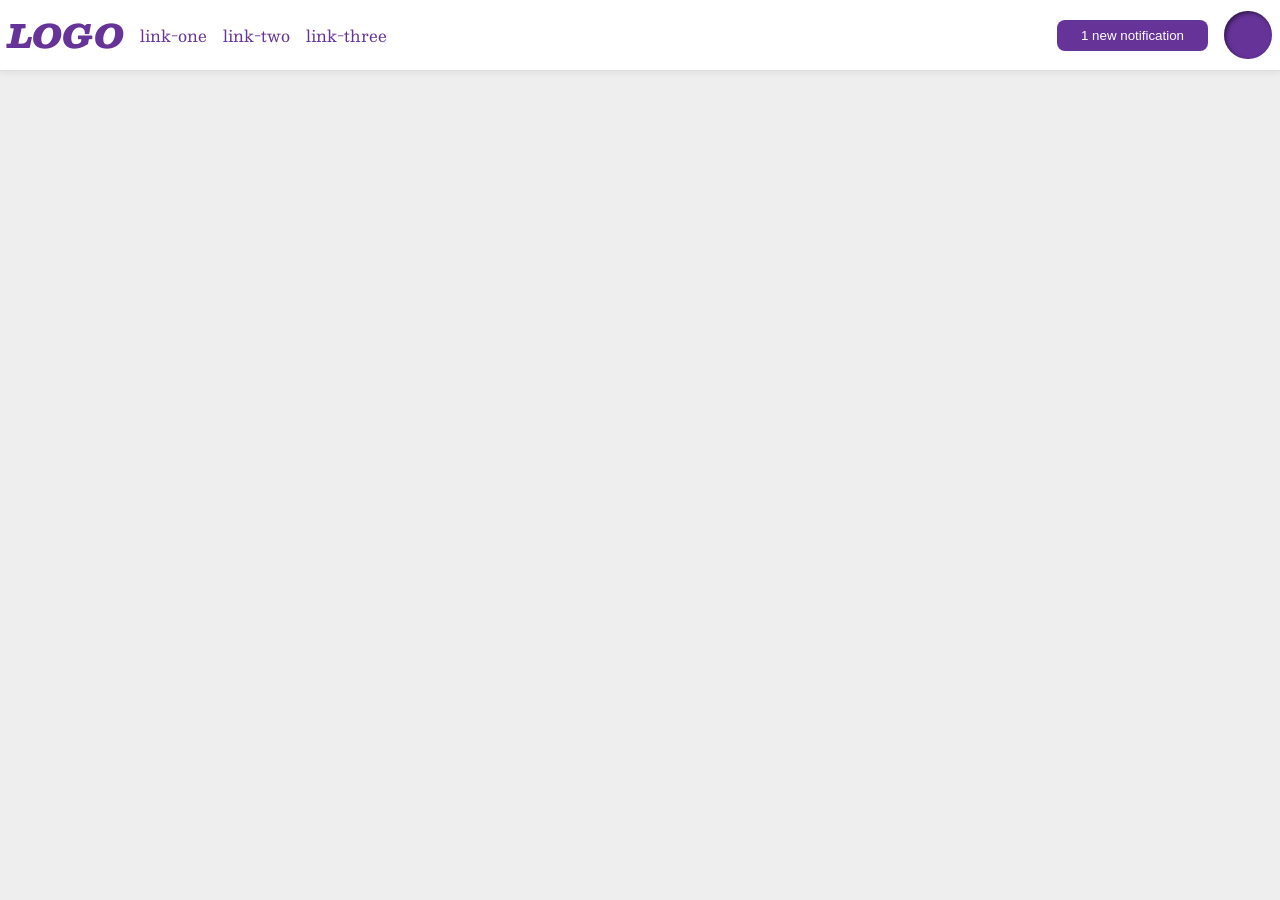
<file: flex/03-flex-header-2/index.html>
<!DOCTYPE html>
<html lang="en">
  <head>
    <meta charset="UTF-8">
    <meta http-equiv="X-UA-Compatible" content="IE=edge">
    <meta name="viewport" content="width=device-width, initial-scale=1.0">
    <title>Flex Header 2</title>
    <link rel="stylesheet" href="style.css">
  </head>
  <body>
    <div class="header">
      <div class="left">
        <div class="logo">
         LOGO
        </div>
        <ul class="links">
          <li><a href="google.com">link-one</a></li>
          <li><a href="google.com">link-two</a></li>
          <li><a href="google.com">link-three</a></li>
        </ul>
      </div>
      <div class="right">
        <button class="notifications">
          1 new notification
        </button>
        <div class="profile-image"></div>
      </div>
    </div>
  </body>
</html>
</file>
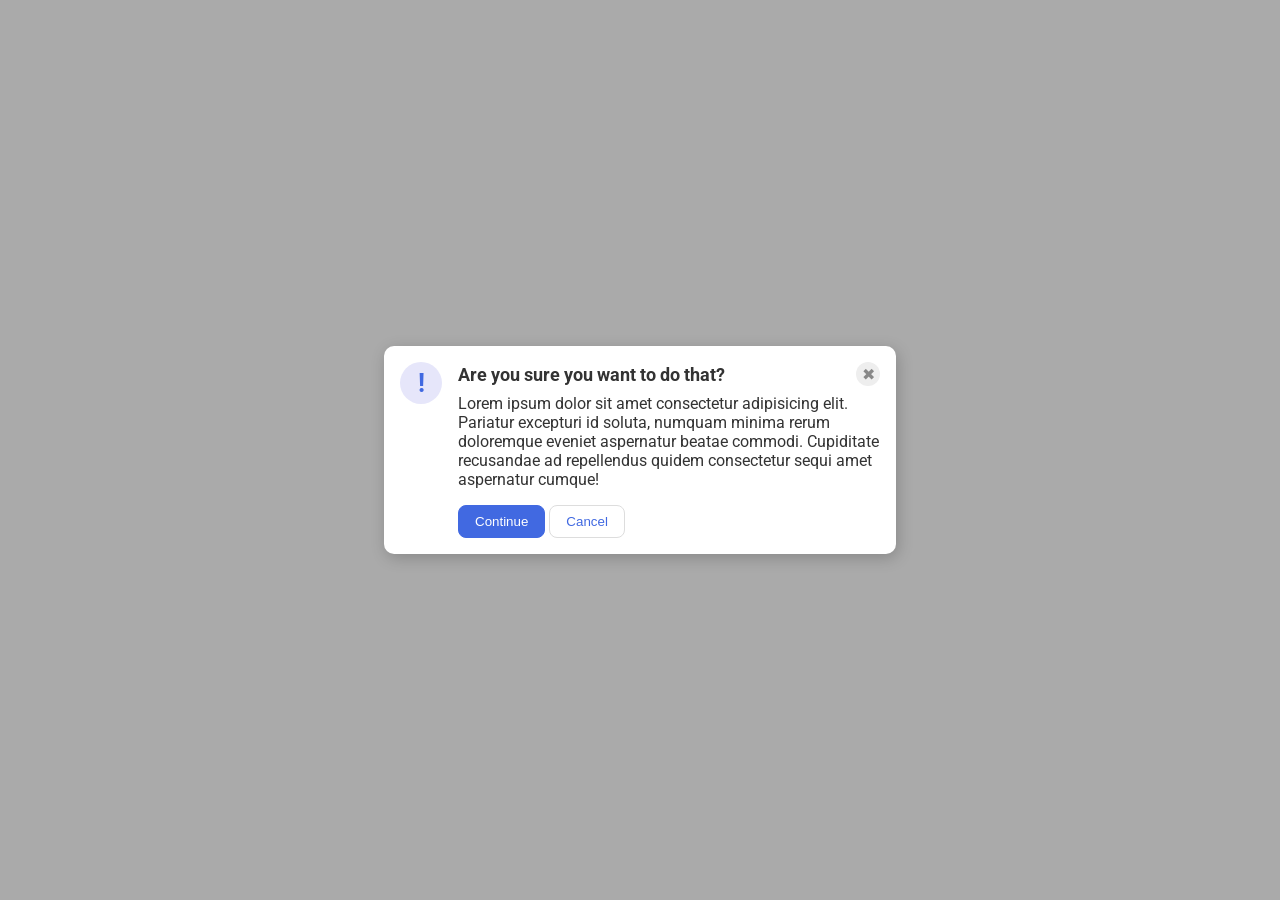
<file: flex/05-flex-modal/index.html>
<!DOCTYPE html>
<html lang="en">
  <head>
    <meta charset="UTF-8">
    <meta http-equiv="X-UA-Compatible" content="IE=edge">
    <meta name="viewport" content="width=device-width, initial-scale=1.0">
    <link rel="stylesheet" href="style.css">
    <title>Modal</title>
  </head>
  <body>
    <div class="modal">
      <div class="icon">!</div>
      <div class="container">
        <div class="header">Are you sure you want to do that?
          <div class="close-button">✖</div>
        </div>
        <div class="text">Lorem ipsum dolor sit amet consectetur adipisicing elit. Pariatur excepturi id soluta, numquam minima rerum doloremque eveniet aspernatur beatae commodi. Cupiditate recusandae ad repellendus quidem consectetur sequi amet aspernatur cumque!</div>
        <button class="continue">Continue</button>
        <button class="cancel">Cancel</button>
      </div>
    </div>
  </body>
</html>
</file>
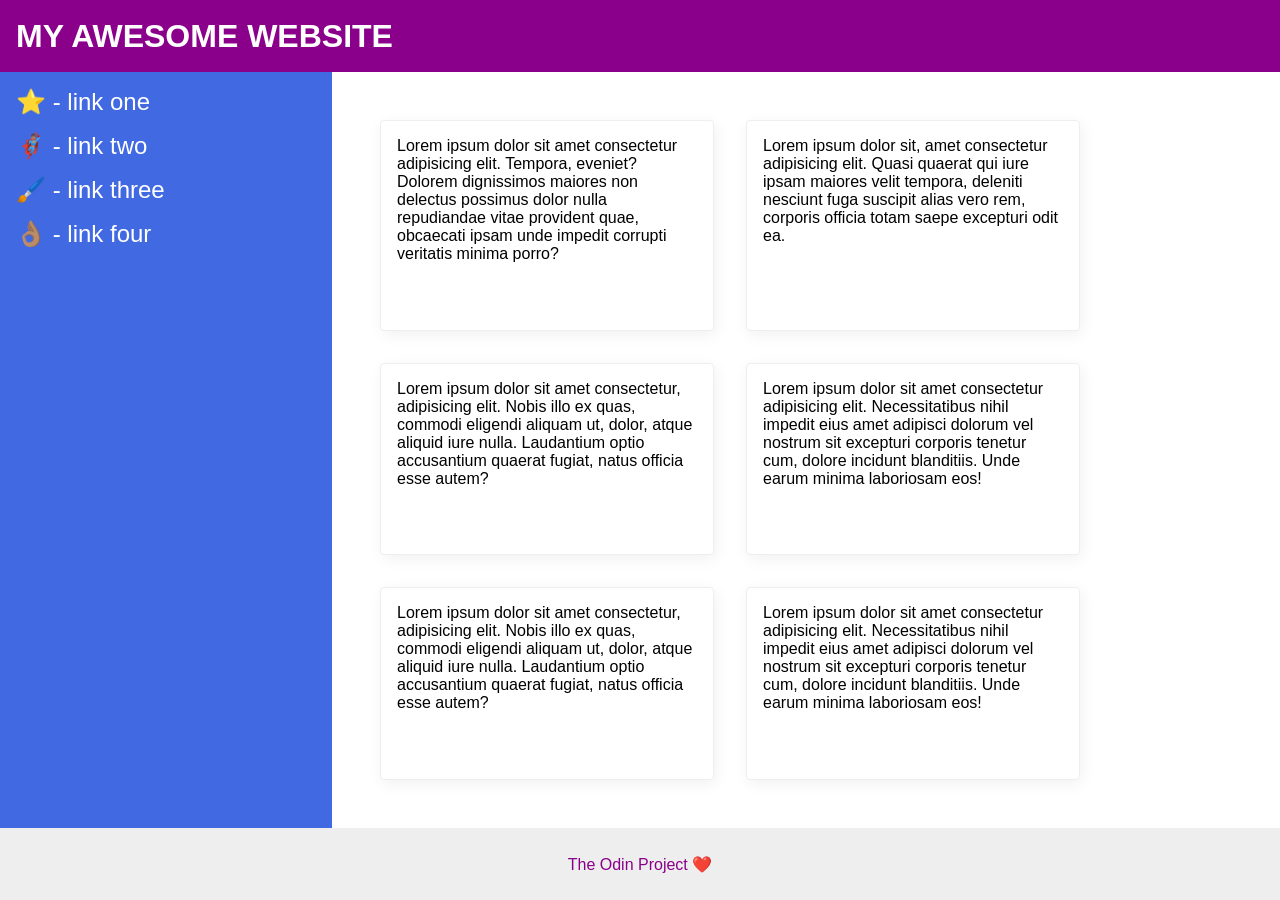
<file: flex/07-flex-layout-2/index.html>
<!DOCTYPE html>
<html lang="en">
  <head>
    <meta charset="UTF-8">
    <meta http-equiv="X-UA-Compatible" content="IE=edge">
    <meta name="viewport" content="width=device-width, initial-scale=1.0">
    <title>The Holy Grail</title>
    <link rel="stylesheet" href="style.css">
  </head>
  <body>
    <div class="header">
      MY AWESOME WEBSITE
    </div>
      <div class="body">
      <div class="sidebar">
        <ul>
          <li><a href="#">⭐ - link one</a></li>
          <li><a href="#">🦸🏽‍♂️ - link two</a></li>
          <li><a href="#">🖌️ - link three</a></li>
          <li><a href="#">👌🏽 - link four</a></li>
        </ul>
      </div>
      <div class="container">
        <div class="card">Lorem ipsum dolor sit amet consectetur adipisicing elit. Tempora, eveniet? Dolorem dignissimos maiores non delectus possimus dolor nulla repudiandae vitae provident quae, obcaecati ipsam unde impedit corrupti veritatis minima porro?</div>
        <div class="card">Lorem ipsum dolor sit, amet consectetur adipisicing elit. Quasi quaerat qui iure ipsam maiores velit tempora, deleniti nesciunt fuga suscipit alias vero rem, corporis officia totam saepe excepturi odit ea.</div>
        <div class="card">Lorem ipsum dolor sit amet consectetur, adipisicing elit. Nobis illo ex quas, commodi eligendi aliquam ut, dolor, atque aliquid iure nulla. Laudantium optio accusantium quaerat fugiat, natus officia esse autem?</div>
        <div class="card">Lorem ipsum dolor sit amet consectetur adipisicing elit. Necessitatibus nihil impedit eius amet adipisci dolorum vel nostrum sit excepturi corporis tenetur cum, dolore incidunt blanditiis. Unde earum minima laboriosam eos!</div>
        <div class="card">Lorem ipsum dolor sit amet consectetur, adipisicing elit. Nobis illo ex quas, commodi eligendi aliquam ut, dolor, atque aliquid iure nulla. Laudantium optio accusantium quaerat fugiat, natus officia esse autem?</div>
        <div class="card">Lorem ipsum dolor sit amet consectetur adipisicing elit. Necessitatibus nihil impedit eius amet adipisci dolorum vel nostrum sit excepturi corporis tenetur cum, dolore incidunt blanditiis. Unde earum minima laboriosam eos!</div>
      </div>
    </div>
    <div class="footer">
      The Odin Project ❤️
    </div>
  </body>
</html>
</file>
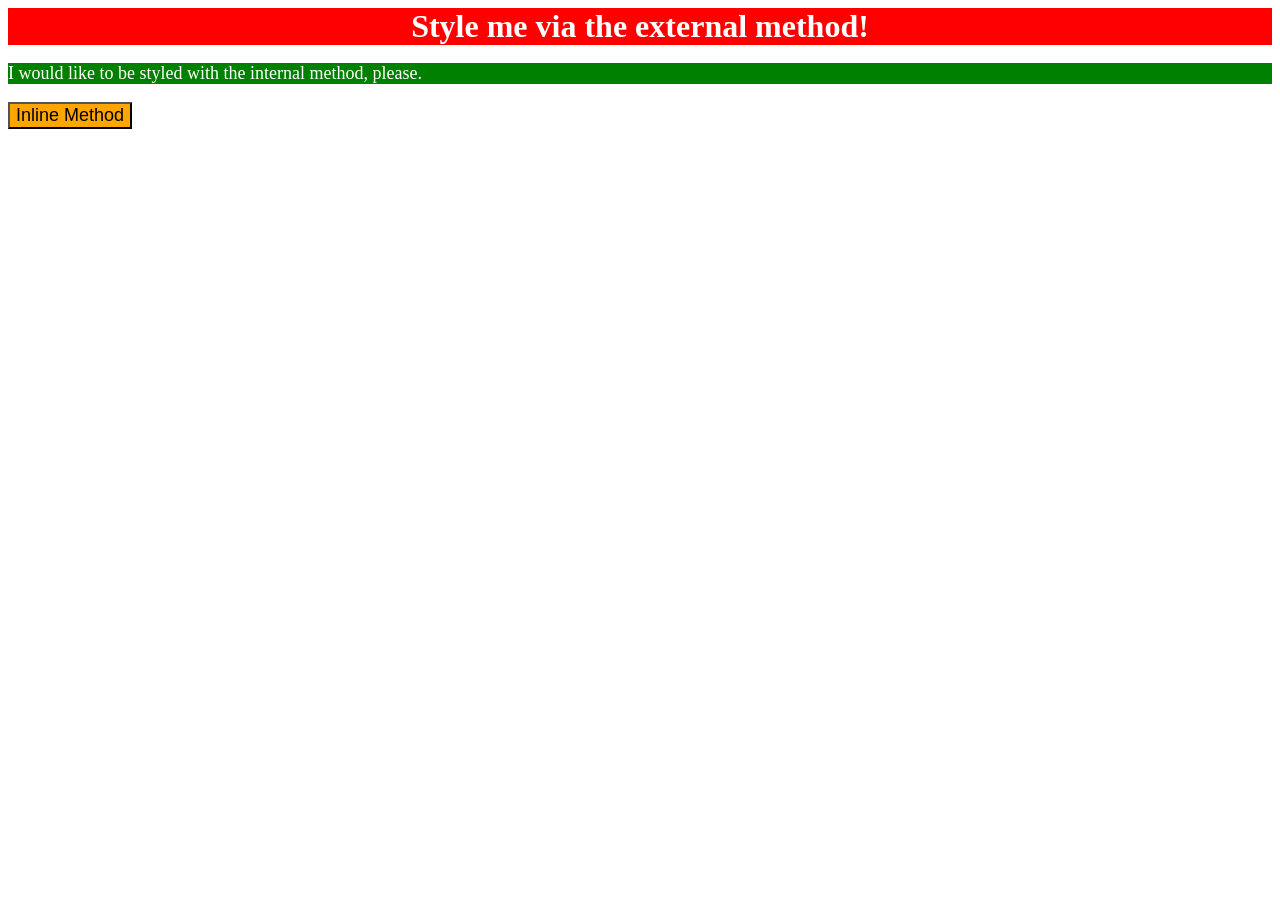
<file: foundations/01-css-methods/index.html>
<!DOCTYPE html>
<html lang="en">
  <head>
    <meta charset="UTF-8">
    <meta http-equiv="X-UA-Compatible" content="IE=edge">
    <meta name="viewport" content="width=device-width, initial-scale=1.0">
    <link rel="stylesheet" href="./styles.css"/>
    <title>Methods for Adding CSS</title>
    <style>
      p {
      background-color: green;
      color: white;
      font-size: 18px;
      }
    </style>
  </head>
  <body>
    <div>Style me via the external method!</div>
    <p>I would like to be styled with the internal method, please.</p>
    <button style="background-color: orange; font-size: 18px;">Inline Method</button>
  </body>
</html>
</file>
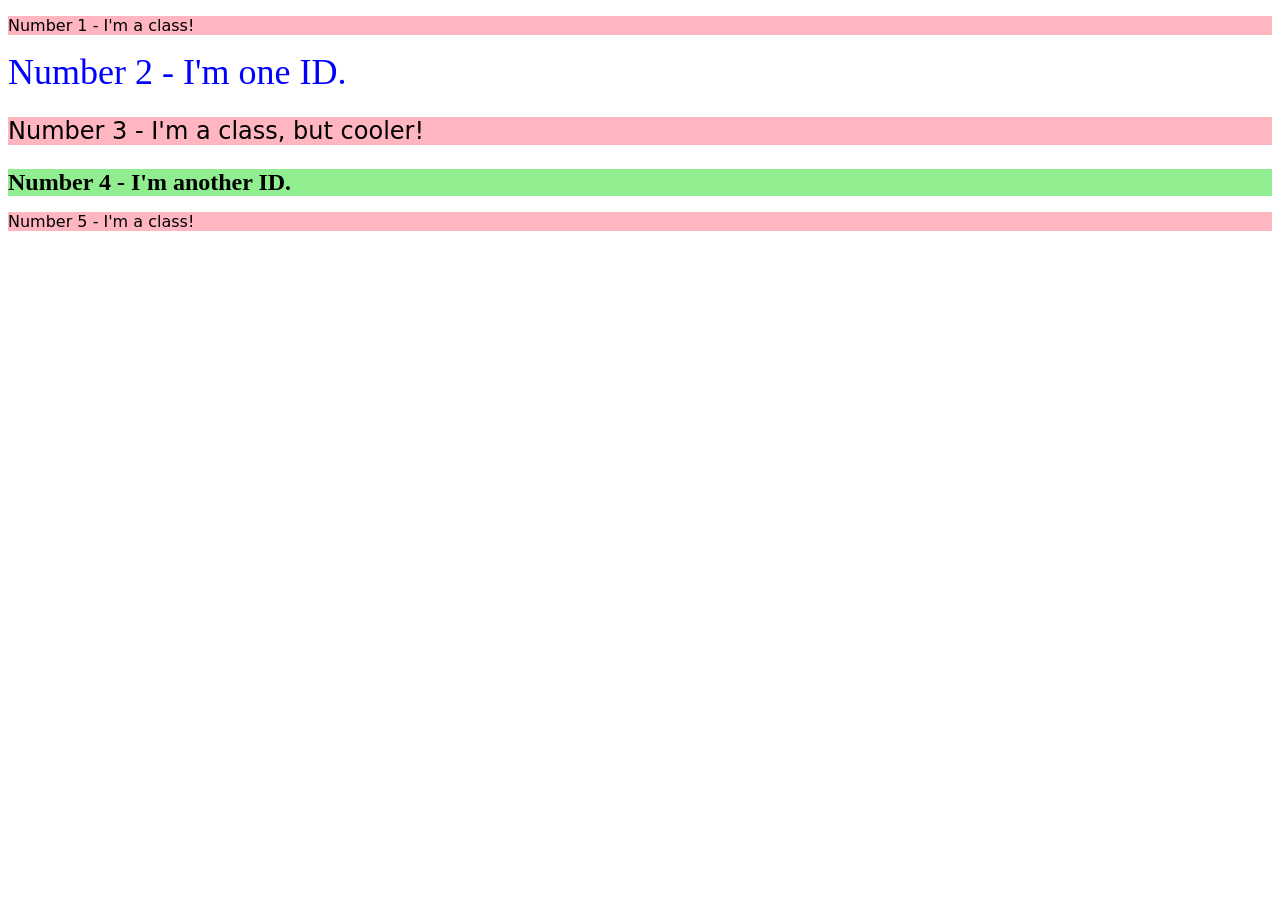
<file: foundations/02-class-id-selectors/index.html>
<!DOCTYPE html>
<html lang="en">
  <head>
    <meta charset="UTF-8">
    <meta http-equiv="X-UA-Compatible" content="IE=edge">
    <meta name="viewport" content="width=device-width, initial-scale=1.0">
    <title>Class and ID Selectors</title>
    <link rel="stylesheet" href="style.css">
  </head>
  <body>
    <p class="red">Number 1 - I'm a class!</p>
    <div id="blue">Number 2 - I'm one ID.</div>
    <p class="red big">Number 3 - I'm a class, but cooler!</p>
    <div id="green">Number 4 - I'm another ID.</div>
    <p class="red">Number 5 - I'm a class!</p>
  </body>
</html>
</file>
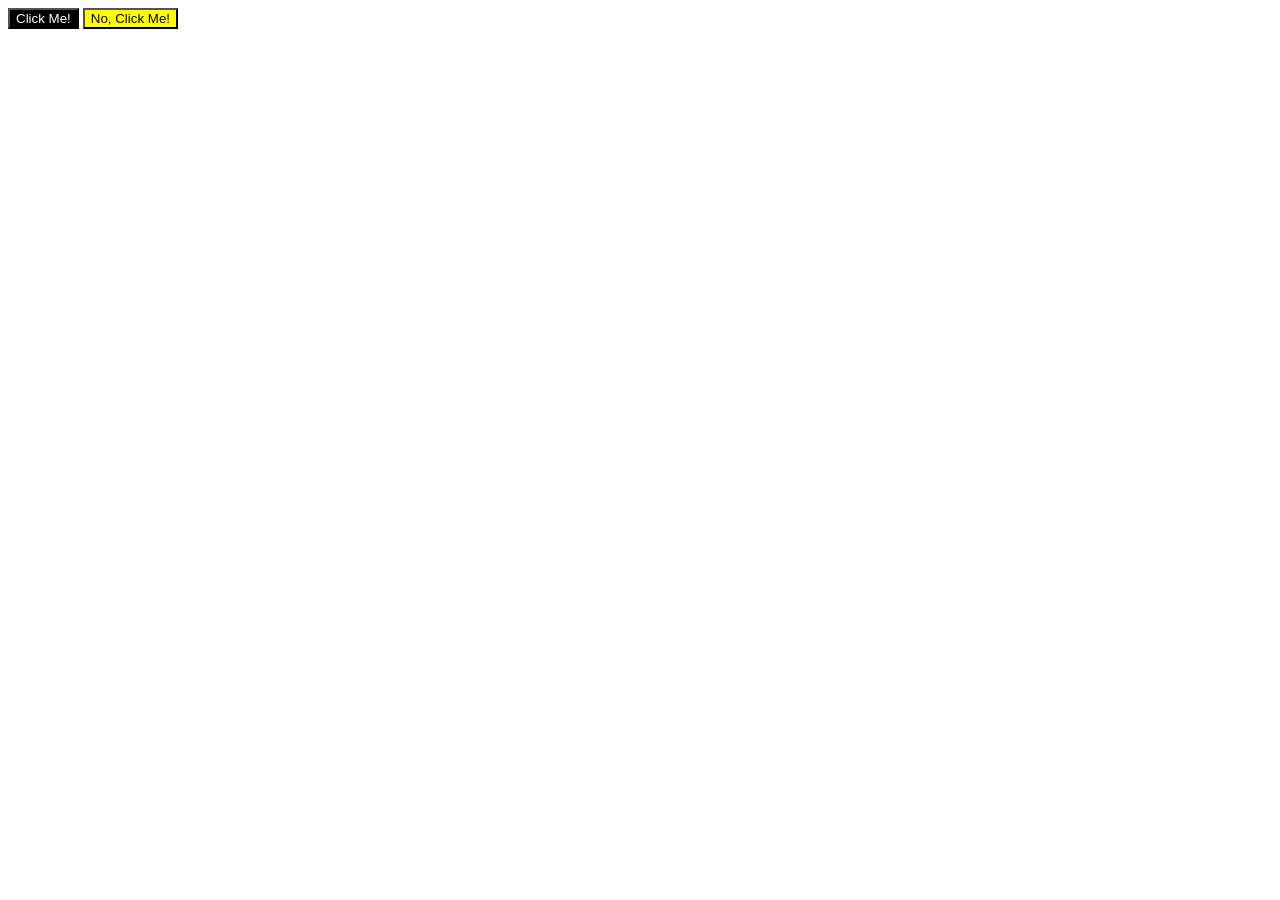
<file: foundations/03-grouping-selectors/index.html>
<!DOCTYPE html>
<html lang="en">
  <head>
    <meta charset="UTF-8">
    <meta http-equiv="X-UA-Compatible" content="IE=edge">
    <meta name="viewport" content="width=device-width, initial-scale=1.0">
    <title>Grouping Selectors</title>
    <link rel="stylesheet" href="style.css">
  </head>
  <body>
    <button class="left">Click Me!</button>
    <button class="right">No, Click Me!</button>
  </body>
</html>
</file>
<file: flex/03-flex-header-2/style.css>
/* this is some magical font-importing.  
you'll learn about it later. */
@import url('https://fonts.googleapis.com/css2?family=Besley:ital,wght@0,400;1,900&display=swap');

body {
  margin: 0;
  background: #eee;
  font-family: Besley, serif;
}

.header {
  background: white;
  border-bottom: 1px solid #ddd;
  box-shadow: 0 0 8px rgba(0,0,0,.1);
  align-items: center;
  padding: 8px;
  display: flex;
  justify-content: space-between;
}

.profile-image {
  background: rebeccapurple;
  box-shadow: inset 2px 2px 4px rgba(0,0,0,.5);
  border-radius: 50%;
  width: 48px;
  height: 48px;
}

.logo {
  color: rebeccapurple;
  font-size: 32px;
  font-weight: 900;
  font-style: italic;
}

button {
  border: none;
  border-radius: 8px;
  background: rebeccapurple;
  color: white;
  padding: 8px 24px;
}

a {
  /* this removes the line under our links */
  text-decoration: none;
  color: rebeccapurple;
}

ul {
  list-style-type: none;
  display: flex;
  margin: 0;
  padding: 0;
  gap: 16px;
}

.right, .left {
  display: flex;
  align-items: center;
  gap: 16px;
}
</file>
<file: flex/05-flex-modal/style.css>
@import url('https://fonts.googleapis.com/css2?family=Roboto:wght@400;700&display=swap');

html, body {
  height: 100%;
}

body {
  font-family: Roboto, sans-serif;
  margin: 0;
  background: #aaa;
  color: #333;
  /* I'll give you this one for free lol */
  display: flex;
  align-items: center;
  justify-content: center;
}

.modal {
  background: white;
  width: 480px;
  border-radius: 10px;
  box-shadow: 2px 4px 16px rgba(0,0,0,.2);
  display: flex;
  gap: 16px;
  padding: 16px;
}

.icon {
  color: royalblue;
  font-size: 26px;
  font-weight: 700;
  background: lavender;
  width: 42px;
  height: 42px;
  border-radius: 50%;
  display: flex;
  align-items: center;
  justify-content: center;
  flex-shrink: 0;
}

.close-button {
  background: #eee;
  border-radius: 50%;
  color: #888;
  font-weight: 400;
  font-size: 16px;
  height: 24px;
  width: 24px;
  display: flex;
  align-items: center;
  justify-content: center;
}

button {
  padding: 8px 16px;
  border-radius: 8px;
}

button.continue {
  background: royalblue;
  border: 1px solid royalblue;
  color: white;
}

button.cancel {
  background: white;
  border: 1px solid #ddd;
  color: royalblue;
}

.header {
  display: flex;
  align-items: center;
  justify-content: space-between;
  font-size: 18px;
  font-weight: 700;
  margin-bottom: 8px;
}

.text {
  margin-bottom: 16px;
}
</file>
<file: flex/07-flex-layout-2/style.css>
body {
  font-family: -apple-system, BlinkMacSystemFont, 'Segoe UI', Roboto, Oxygen, Ubuntu, Cantarell, 'Open Sans', 'Helvetica Neue', sans-serif;
  margin: 0;
  min-height: 100vh;
  display: flex;
  flex-direction: column;
}

.header {
  height: 72px;
  background: darkmagenta;
  color: white;
  display: flex;
  align-items: center;
  padding: 0 16px;
  font-size: 32px;
  font-weight: 900;
}

.footer {
  height: 72px;
  background: #eee;
  color: darkmagenta;
  display: flex;
  align-items: center;
  justify-content: center;
}

.sidebar {
  width: 300px;
  background: royalblue;
  flex-shrink: 0;
  padding: 16px;
}

.card {
  border: 1px solid #eee;
  box-shadow: 2px 4px 16px rgba(0,0,0,.06);
  border-radius: 4px;
  padding: 16px;
  margin: 16px;
  width: 300px;
}

.body {
  flex: 1;
  display: flex;
}

ul {
  list-style-type: none;
  margin: 0;
  padding: 0;
}

li {
  margin-bottom: 16px;
}

a {
  color: white;
  text-decoration: none;
  font-size: 24px;
}

.container {
  padding: 32px;
  display: flex;
  flex-wrap: wrap;
}
</file>
<file: foundations/01-css-methods/styles.css>
div {
    background-color: red;
    color: white;
    font-size: 32px;
    text-align: center;
    font-weight: bold;
}
</file>
<file: foundations/02-class-id-selectors/style.css>
.red {
    background-color: lightpink;
    font-family: verdana, dejavu sans, sans-serif;
}
#blue {
    color: blue;
    font-size: 36px;
}
.red.big {
    font-size: 24px;
}
#green {
    background-color: lightgreen;
    font-size: 24px;
    font-weight: bold;
}
</file>
<file: foundations/03-grouping-selectors/style.css>
.left {
    background-color: black;
    color: white;
}
.right {
    background-color: yellow;
}
.left.right {
    font-size: 28px;
    font-family: Helvetica, 'Times New Roman', sans-serif;
}
</file>
